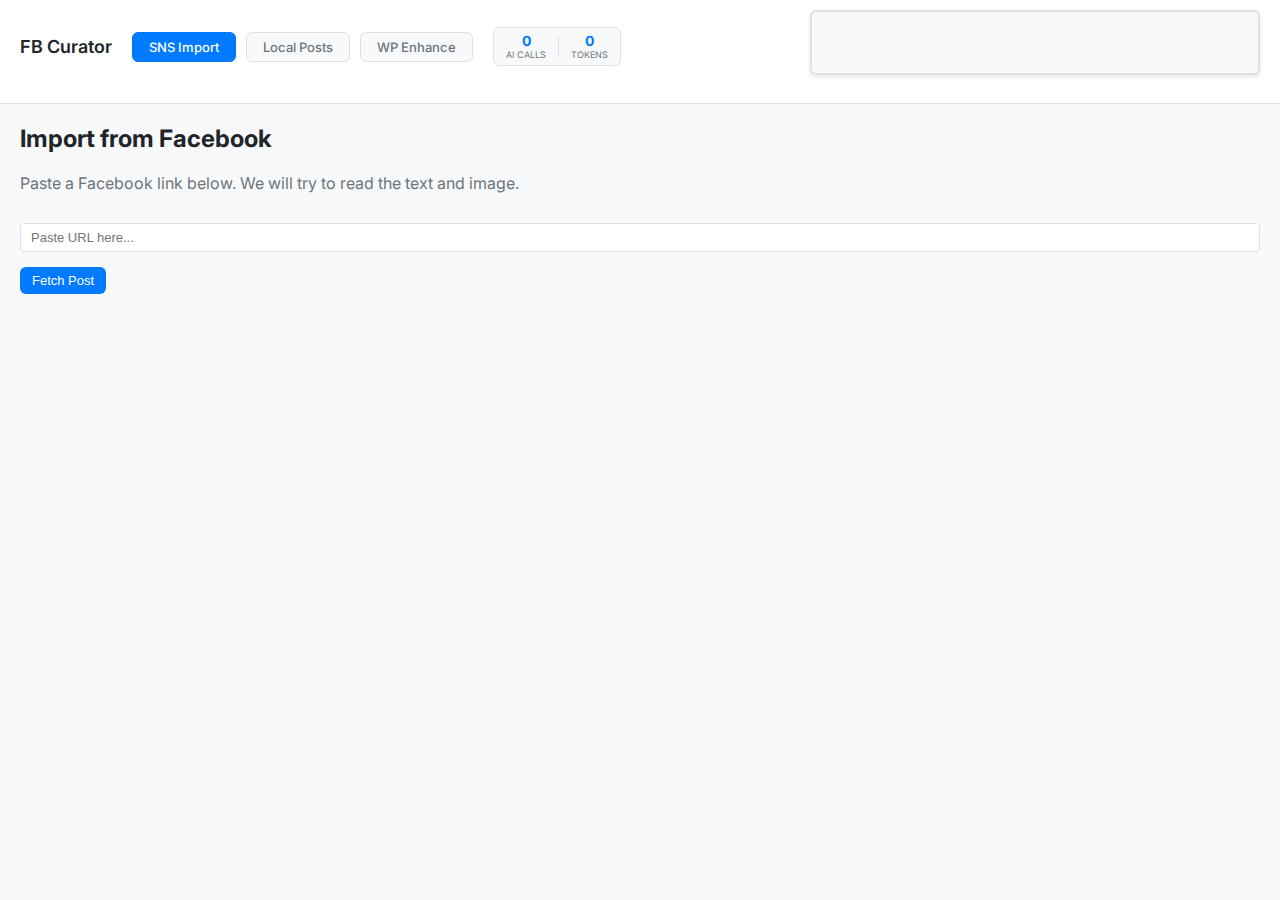
<file: assets/index.html>
<!DOCTYPE html>
<html>

<head>
    <title>Facebook Curator & Uploader</title>
    <meta charset="UTF-8">
    <meta name="viewport" content="width=device-width, initial-scale=1.0">
    <link
        href="https://fonts.googleapis.com/css2?family=Inter:wght@400;500;600;700&family=JetBrains+Mono:wght@400;500&display=swap"
        rel="stylesheet">
    <style>
        :root {
            --primary: #007bff;
            --primary-hover: #0056b3;
            --background: #ffffff;
            --surface: #f8f9fa;
            --border: #dee2e6;
            --text-main: #212529;
            --text-muted: #6c757d;
            --danger: #dc3545;
            --success: #28a745;
            --magic: #6f42c1;
            --bg-input: #ffffff;
        }

        * {
            box-sizing: border-box;
        }

        body {
            font-family: 'Inter', sans-serif;
            margin: 0;
            padding: 0;
            background-color: var(--surface);
            color: var(--text-main);
            height: 100vh;
            display: flex;
            flex-direction: column;
            overflow: hidden;
        }

        /* Header */
        .header {
            background: var(--background);
            border-bottom: 1px solid var(--border);
            padding: 10px 20px;
            flex-shrink: 0;
            z-index: 100;
        }

        .header-row-top {
            display: flex;
            align-items: center;
            margin-bottom: 10px;
            gap: 20px;
        }

        .header-row-bottom {
            display: flex;
            gap: 15px;
            align-items: center;
            flex-wrap: wrap;
        }

        /* Tabs */
        .tab-bar {
            display: flex;
            gap: 10px;
        }

        .tab {
            padding: 6px 16px;
            background: var(--surface);
            border: 1px solid var(--border);
            border-radius: 6px;
            cursor: pointer;
            font-size: 13px;
            font-weight: 500;
            transition: all 0.2s;
            color: var(--text-muted);
        }

        .tab:hover {
            background: #e9ecef;
            color: var(--text-main);
        }

        .tab.active {
            background: var(--primary);
            color: white;
            border-color: var(--primary);
        }

        /* Tab Content */
        .tab-content {
            display: none;
            flex-grow: 1;
            overflow: hidden;
            position: relative;
        }

        .tab-content.active {
            display: flex;
            flex-direction: column;
        }

        /* Container */
        .container {
            padding: 20px;
            overflow-y: auto;
            flex-grow: 1;
        }

        /* Posts Grid */
        .posts-grid {
            display: grid;
            grid-template-columns: repeat(auto-fill, minmax(300px, 1fr));
            gap: 20px;
            padding: 20px;
        }

        .post-card {
            background: var(--background);
            border: 1px solid var(--border);
            border-radius: 8px;
            overflow: hidden;
            transition: box-shadow 0.2s;
            display: flex;
            flex-direction: column;
        }

        .post-card:hover {
            box-shadow: 0 4px 12px rgba(0, 0, 0, 0.1);
        }

        .post-card.processed {
            opacity: 0.5;
        }

        .post-header {
            padding: 12px;
            border-bottom: 1px solid var(--border);
            display: flex;
            justify-content: space-between;
            align-items: center;
        }

        .post-date {
            font-size: 12px;
            color: var(--text-muted);
            font-weight: 500;
        }

        .post-status {
            font-size: 11px;
            padding: 3px 8px;
            border-radius: 12px;
            background: #d4edda;
            color: #155724;
        }

        .post-media {
            width: 100%;
            height: 200px;
            background: #f0f0f0;
            display: flex;
            align-items: center;
            justify-content: center;
            position: relative;
        }

        .post-media img,
        .post-media video {
            max-width: 100%;
            max-height: 100%;
            object-fit: contain;
        }

        .media-count {
            position: absolute;
            bottom: 8px;
            right: 8px;
            background: rgba(0, 0, 0, 0.6);
            color: white;
            padding: 2px 6px;
            border-radius: 4px;
            font-size: 11px;
        }

        .post-footer {
            padding: 12px;
            border-top: 1px solid var(--border);
            display: flex;
            justify-content: space-between;
            align-items: center;
            background: var(--surface);
        }

        /* Buttons */
        .btn {
            border: none;
            border-radius: 6px;
            padding: 6px 12px;
            font-size: 13px;
            font-weight: 500;
            cursor: pointer;
            transition: background 0.2s;
            display: inline-flex;
            align-items: center;
            gap: 6px;
            text-decoration: none;
        }

        .btn-primary {
            background: var(--primary);
            color: white;
        }

        .btn-primary:hover {
            background: var(--primary-hover);
        }

        .btn-danger {
            background: var(--danger);
            color: white;
        }

        .btn-danger:hover {
            background: #c82333;
        }

        .btn-magic {
            background: var(--magic);
            color: white;
        }

        .btn-magic:hover {
            background: #5a32a3;
        }

        .btn-proc {
            background: #e2e6ea;
            color: var(--text-main);
        }

        .btn-proc:hover {
            background: #dbe0e5;
        }

        .btn-success {
            background: var(--success);
            color: white;
        }

        .btn:disabled {
            opacity: 0.6;
            cursor: not-allowed;
        }

        /* Inputs */
        .filter-input {
            padding: 6px 10px;
            border: 1px solid var(--border);
            border-radius: 4px;
            font-size: 13px;
            background: var(--bg-input);
            color: var(--text-main);
        }

        .filter-group {
            display: flex;
            align-items: center;
            gap: 8px;
        }

        .filter-btn {
            background: var(--primary);
            color: white;
            border: none;
            padding: 6px 12px;
            border-radius: 4px;
            font-size: 13px;
            cursor: pointer;
        }

        .opts-group {
            display: flex;
            gap: 15px;
            align-items: center;
        }

        .opt-label {
            font-size: 13px;
            display: flex;
            align-items: center;
            gap: 6px;
            cursor: pointer;
            user-select: none;
        }

        /* Stats Box */
        .stats-box {
            display: flex;
            align-items: center;
            gap: 12px;
            background: var(--surface);
            padding: 6px 12px;
            border-radius: 6px;
            border: 1px solid var(--border);
        }

        .stat-item {
            display: flex;
            flex-direction: column;
            align-items: center;
            line-height: 1;
        }

        .stat-val {
            font-weight: 700;
            font-size: 14px;
            color: var(--primary);
        }

        .stat-lbl {
            font-size: 9px;
            color: var(--text-muted);
            text-transform: uppercase;
            margin-top: 2px;
        }

        .stat-sep {
            width: 1px;
            height: 20px;
            background: var(--border);
        }

        /* Floating Action Buttons */
        .floating-bottom {
            position: absolute;
            bottom: 30px;
            left: 50%;
            transform: translateX(-50%);
            display: flex;
            gap: 15px;
            z-index: 200;
            pointer-events: none;
        }

        .floating-upload {
            position: absolute;
            bottom: 30px;
            right: 30px;
            z-index: 200;
        }

        .fab-btn {
            pointer-events: auto;
            border: none;
            border-radius: 30px;
            padding: 8px 16px;
            font-size: 13px;
            font-weight: 600;
            cursor: pointer;
            box-shadow: 0 4px 12px rgba(0, 0, 0, 0.1);
            display: flex;
            align-items: center;
            gap: 8px;
            transition: transform 0.2s;
        }

        .fab-btn:hover {
            transform: translateY(-2px);
        }

        .fab-select {
            background: var(--primary);
            color: white;
        }

        .fab-skip {
            background: var(--surface);
            color: var(--text-main);
            border: 1px solid var(--border);
        }

        .fab-upload {
            background: var(--success);
            color: white;
        }

        /* Enhance Tab Layout */
        .enhance-layout {
            display: flex;
            height: 100%;
            width: 100%;
        }

        .enhance-sidebar {
            width: 300px;
            flex: 0 0 300px;
            border-right: 1px solid var(--border);
            display: flex;
            flex-direction: column;
            background: var(--surface);
            overflow-y: auto;
        }

        .enhance-list {
            flex-grow: 1;
            overflow-y: auto;
        }

        .enhance-item {
            padding: 15px;
            border-bottom: 1px solid var(--border);
            cursor: pointer;
            transition: background 0.2s;
        }

        .enhance-item:hover {
            background: #e9ecef;
        }

        .enhance-item.active {
            background: #e7f1ff;
            border-left: 4px solid var(--primary);
        }

        .enhance-main {
            flex: 1 1 auto;
            padding: 30px;
            overflow-y: auto;
            display: flex;
            flex-direction: column;
            position: relative;
        }

        .enhance-card {
            background: var(--background);
            border: 1px solid var(--border);
            border-radius: 8px;
            padding: 20px;
            margin-bottom: 20px;
            box-shadow: 0 2px 8px rgba(0, 0, 0, 0.05);
        }

        .editor-row {
            margin-bottom: 15px;
        }

        .editor-label {
            display: block;
            font-size: 12px;
            font-weight: 600;
            color: var(--text-muted);
            margin-bottom: 6px;
            text-transform: uppercase;
        }

        .editor-input,
        .editor-select {
            width: 100%;
            padding: 10px;
            border: 1px solid var(--border);
            border-radius: 6px;
            font-size: 14px;
            font-family: inherit;
        }

        .content-preview {
            min-height: 300px;
            max-height: 500px;
            border: 1px solid var(--border);
            border-radius: 6px;
            padding: 20px;
            background: var(--background);
            font-size: 15px;
            line-height: 1.6;
            outline: none;
            overflow-y: auto;
        }

        .content-preview img {
            max-width: 100%;
            height: auto;
            margin: 10px 0;
            border-radius: 4px;
        }

        /* Rolling Queue Styles */
        .rolling-card {
            background: var(--background);
            border: 1px solid var(--border);
            border-radius: 6px;
            padding: 10px;
            margin-bottom: 10px;
            font-size: 12px;
            cursor: pointer;
        }

        .rolling-card.active {
            border: 2px solid var(--primary);
            background-color: #f0f8ff;
        }

        .rolling-card.updating {
            display: flex;
            flex-direction: column;
            align-items: center;
            line-height: 1;
        }

        .stat-val {
            font-weight: 700;
            font-size: 14px;
            color: var(--primary);
        }

        .stat-lbl {
            font-size: 9px;
            color: var(--text-muted);
            text-transform: uppercase;
            margin-top: 2px;
        }

        .stat-sep {
            width: 1px;
            height: 20px;
            background: var(--border);
        }

        /* Floating Action Buttons */
        .floating-bottom {
            position: absolute;
            bottom: 30px;
            left: 50%;
            transform: translateX(-50%);
            display: flex;
            gap: 15px;
            z-index: 200;
            pointer-events: none;
        }

        .floating-upload {
            position: absolute;
            bottom: 30px;
            right: 30px;
            z-index: 200;
        }

        .fab-btn {
            pointer-events: auto;
            border: none;
            border-radius: 30px;
            padding: 8px 16px;
            font-size: 13px;
            font-weight: 600;
            cursor: pointer;
            box-shadow: 0 4px 12px rgba(0, 0, 0, 0.1);
            display: flex;
            align-items: center;
            gap: 8px;
            transition: transform 0.2s;
        }

        .fab-btn:hover {
            transform: translateY(-2px);
        }

        .fab-select {
            background: var(--primary);
            color: white;
        }

        .fab-skip {
            background: var(--surface);
            color: var(--text-main);
            border: 1px solid var(--border);
        }

        .fab-upload {
            background: var(--success);
            color: white;
        }

        /* Enhance Tab Layout */
        .enhance-layout {
            display: flex;
            height: 100%;
            width: 100%;
        }

        .enhance-sidebar {
            width: 300px;
            flex: 0 0 300px;
            border-right: 1px solid var(--border);
            display: flex;
            flex-direction: column;
            background: var(--surface);
            overflow-y: auto;
        }

        .enhance-list {
            flex-grow: 1;
            overflow-y: auto;
        }

        .enhance-item {
            padding: 15px;
            border-bottom: 1px solid var(--border);
            cursor: pointer;
            transition: background 0.2s;
        }

        .enhance-item:hover {
            background: #e9ecef;
        }

        .enhance-item.active {
            background: #e7f1ff;
            border-left: 4px solid var(--primary);
        }

        .enhance-main {
            flex: 1 1 auto;
            padding: 30px;
            overflow-y: auto;
            display: flex;
            flex-direction: column;
            position: relative;
        }

        .enhance-card {
            background: var(--background);
            border: 1px solid var(--border);
            border-radius: 8px;
            padding: 20px;
            margin-bottom: 20px;
            box-shadow: 0 2px 8px rgba(0, 0, 0, 0.05);
        }

        .editor-row {
            margin-bottom: 15px;
        }

        .editor-label {
            display: block;
            font-size: 12px;
            font-weight: 600;
            color: var(--text-muted);
            margin-bottom: 6px;
            text-transform: uppercase;
        }

        .editor-input,
        .editor-select {
            width: 100%;
            padding: 10px;
            border: 1px solid var(--border);
            border-radius: 6px;
            font-size: 14px;
            font-family: inherit;
        }

        .content-preview {
            min-height: 300px;
            max-height: 500px;
            border: 1px solid var(--border);
            border-radius: 6px;
            padding: 20px;
            background: var(--background);
            font-size: 15px;
            line-height: 1.6;
            outline: none;
            overflow-y: auto;
        }

        .content-preview img {
            max-width: 100%;
            height: auto;
            margin: 10px 0;
            border-radius: 4px;
        }

        /* Rolling Queue Styles */
        .rolling-card {
            background: var(--background);
            border: 1px solid var(--border);
            border-radius: 6px;
            padding: 10px;
            margin-bottom: 10px;
            font-size: 12px;
            cursor: pointer;
        }

        .rolling-card.active {
            border: 2px solid var(--primary);
            background-color: #f0f8ff;
        }

        .rolling-card.updating {
            opacity: 0.6;
            pointer-events: none;
            background: #fff3cd;
        }

        .rolling-status {
            font-size: 10px;
            font-weight: bold;
            color: var(--primary);
            margin-bottom: 5px;
            text-transform: uppercase;

            .stat-lbl {
                font-size: 9px;
                color: var(--text-muted);
                text-transform: uppercase;
                margin-top: 2px;
            }

            .stat-sep {
                width: 1px;
                height: 20px;
                background: var(--border);
            }

            /* Floating Action Buttons */
            .floating-bottom {
                position: absolute;
                bottom: 30px;
                left: 50%;
                transform: translateX(-50%);
                display: flex;
                gap: 15px;
                z-index: 200;
                pointer-events: none;
            }

            .floating-upload {
                position: absolute;
                bottom: 30px;
                right: 30px;
                z-index: 200;
            }

            .fab-btn {
                pointer-events: auto;
                border: none;
                border-radius: 30px;
                padding: 8px 16px;
                font-size: 13px;
                font-weight: 600;
                cursor: pointer;
                box-shadow: 0 4px 12px rgba(0, 0, 0, 0.1);
                display: flex;
                align-items: center;
                gap: 8px;
                transition: transform 0.2s;
            }

            .fab-btn:hover {
                transform: translateY(-2px);
            }

            .fab-select {
                background: var(--primary);
                color: white;
            }

            .fab-skip {
                background: var(--surface);
                color: var(--text-main);
                border: 1px solid var(--border);
            }

            .fab-upload {
                background: var(--success);
                color: white;
            }

            /* Enhance Tab Layout */
            .enhance-layout {
                display: flex;
                height: 100%;
                width: 100%;
            }

            .enhance-sidebar {
                width: 300px;
                flex: 0 0 300px;
                border-right: 1px solid var(--border);
                display: flex;
                flex-direction: column;
                background: var(--surface);
                overflow-y: auto;
            }

            .enhance-list {
                flex-grow: 1;
                overflow-y: auto;
            }

            .enhance-item {
                padding: 15px;
                border-bottom: 1px solid var(--border);
                cursor: pointer;
                transition: background 0.2s;
            }

            .enhance-item:hover {
                background: #e9ecef;
            }

            .enhance-item.active {
                background: #e7f1ff;
                border-left: 4px solid var(--primary);
            }

            .enhance-main {
                flex: 1 1 auto;
                padding: 30px;
                overflow-y: auto;
                display: flex;
                flex-direction: column;
                position: relative;
            }

            .enhance-card {
                background: var(--background);
                border: 1px solid var(--border);
                border-radius: 8px;
                padding: 20px;
                margin-bottom: 20px;
                box-shadow: 0 2px 8px rgba(0, 0, 0, 0.05);
            }

            .editor-row {
                margin-bottom: 15px;
            }

            .editor-label {
                display: block;
                font-size: 12px;
                font-weight: 600;
                color: var(--text-muted);
                margin-bottom: 6px;
                text-transform: uppercase;
            }

            .editor-input,
            .editor-select {
                width: 100%;
                padding: 10px;
                border: 1px solid var(--border);
                border-radius: 6px;
                font-size: 14px;
                font-family: inherit;
            }

            .content-preview {
                min-height: 300px;
                max-height: 500px;
                border: 1px solid var(--border);
                border-radius: 6px;
                padding: 20px;
                background: var(--background);
                font-size: 15px;
                line-height: 1.6;
                outline: none;
                overflow-y: auto;
            }

            .content-preview img {
                max-width: 100%;
                height: auto;
                margin: 10px 0;
                border-radius: 4px;
            }

            /* Rolling Queue Styles */
            .rolling-card {
                background: var(--background);
                border: 1px solid var(--border);
                border-radius: 6px;
                padding: 10px;
                margin-bottom: 10px;
                font-size: 12px;
                cursor: pointer;
            }

            .rolling-card.active {
                border: 2px solid var(--primary);
                background-color: #f0f8ff;
            }

            .rolling-card.updating {
                opacity: 0.6;
                pointer-events: none;
                background: #fff3cd;
            }

            .rolling-status {
                font-size: 10px;
                font-weight: bold;
                color: var(--primary);
                margin-bottom: 5px;
                text-transform: uppercase;
            }
    </style>
    <script src="script.js"></script>
</head>

<body>
    <!-- Header -->
    <div class="header">
        <div class="header-row-top">
            <h1 style="margin:0; font-size:18px; font-weight:600;">FB Curator</h1>
            <div class="tab-bar">
                <div class="tab active" id="btn-live" onclick="switchTab('live')">SNS Import</div>
                <div class="tab" id="btn-local" onclick="switchTab('local')">Local Posts</div>
                <div class="tab" id="btn-enhance" onclick="switchTab('enhance')">WP Enhance</div>
            </div>
            <div class="stats-box">
                <div class="stat-item">
                    <div class="stat-val" id="stat-ai-calls">0</div>
                    <div class="stat-lbl">AI Calls</div>
                </div>
                <div class="stat-sep"></div>
                <div class="stat-item">
                    <div class="stat-val" id="stat-ai-tokens">0</div>
                    <div class="stat-lbl">Tokens</div>
                </div>
            </div>
            <div style="display:flex; flex-direction:column; gap:8px; margin-left:auto; align-items:flex-end;">
                <!-- Debug Log Window -->
                <div id="debug-log-window"
                    style="width:450px; height:65px; overflow-y:auto; border:2px solid var(--border); border-radius:6px; padding:8px; font-size:11px; font-family: 'Courier New', monospace; background:#f8f9fa; box-shadow:0 2px 4px rgba(0,0,0,0.1);">
                </div>

                <!-- Control Buttons -->
                <div style="display:flex; gap:8px; align-items:center;">
                    <!-- Local Controls -->
                    <div id="header-local-controls" style="display:none; gap:8px;">
                        <button class="btn btn-sm btn-primary" onclick="toggleSelectAll()">Select All</button>
                        <button class="btn btn-sm btn-danger" onclick="executeBulk('delete')">Delete Selected</button>
                    </div>
                </div>
            </div>
        </div>
        <div class="header-row-bottom" style="display:none;">
            <!-- Placeholder for future use -->
        </div>
    </div>

    <!-- Tab Content: SNS Import -->
    <div class="tab-content active" id="live">
        <div class="container">
            <h2 style="margin-top:0;">Import from Facebook</h2>
            <p style="color: var(--text-muted); margin-bottom: 30px;">Paste a Facebook link below. We will try to read
                the text and image.</p>
            <input type="text" id="single_link_url" class="filter-input" style="width:100%; margin-bottom:15px;"
                placeholder="Paste URL here...">
            <button id="import-btn" class="btn btn-primary" onclick="importSingleLink()">Fetch Post</button>
        </div>
    </div>

    <!-- Tab Content: Local Posts -->
    <div class="tab-content" id="local">
        <div class="container">
            <h2>Local Posts</h2>
            <div class="posts-grid" id="posts-grid"></div>
        </div>
    </div>


    <!-- Tab Content: WP Enhance -->
    <div class="tab-content" id="enhance">
        <div class="enhance-layout">
            <!-- Sidebar -->
            <div class="enhance-sidebar">
                <div style="padding:15px; border-bottom:1px solid var(--border);">
                    <h3 style="margin:0 0 10px 0; font-size:14px;">WordPress Posts</h3>
                    <div id="wp-fetch-container">
                        <div style="display:flex; gap:5px; margin-bottom:10px;">
                            <span style="font-size:11px; color:var(--text-muted);">Total: <strong
                                    id="wp-stat-total">0</strong></span>
                            <span style="font-size:11px; color:var(--text-muted);">Uncat: <strong
                                    id="wp-stat-uncat">0</strong></span>
                        </div>
                        <div style="margin-bottom:8px;">
                            <button class="btn btn-sm btn-primary" style="width:100%;" onclick="fetchWpPosts()">Fetch
                                Posts</button>
                        </div>
                        <label
                            style="font-size:12px; display:flex; align-items:center; gap:5px; cursor:pointer; margin-bottom:8px;">
                            <input type="checkbox" id="setting-fetch-startup">
                            <span>Fetch on Startup</span>
                        </label>
                        <label style="font-size:12px; display:flex; align-items:center; gap:5px; cursor:pointer;">
                            <input type="checkbox" id="wp-filter-uncat" checked onchange="fetchWpPosts(true)">
                            <span>Uncategorized Only</span>
                        </label>
                    </div>
                </div>
                <div id="wp-post-list" style="flex:1; overflow-y:auto; padding:10px;"></div>
            </div>

            <!-- Main Editor -->
            <div class="enhance-main">
                <div id="enhance-single-view" style="padding:20px; display:flex; flex-direction:column; gap:15px;">
                    <h2 style="margin:0;">Edit Post</h2>
                    <div class="editor-row">
                        <label class="editor-label">Title</label>
                        <input type="text" id="edit-title" class="editor-input" placeholder="Post title...">
                    </div>
                    <div class="editor-row">
                        <label class="editor-label">Category</label>
                        <select id="edit-category" class="editor-select">
                            <option value="">-- Select Category --</option>
                        </select>
                    </div>
                    <div class="editor-row">
                        <label class="editor-label">Content</label>
                        <div id="edit-content" class="content-preview" contenteditable="true"></div>
                    </div>
                    <div style="display:flex; gap:10px;">
                        <button class="btn btn-magic" id="btn-ai-header" onclick="runAiEnhance()">✨ Magic
                            Enhance</button>
                        <button class="btn btn-primary" id="btn-batch-ai" onclick="runBatchOptimize()">🚀 Batch
                            Optimize</button>
                        <button class="btn btn-success" id="btn-update-next" onclick="updateAndNext()">Update &
                            Next</button>
                    </div>
                </div>

                <!-- Rolling Mode -->
                <div id="rolling-container" style="display:none; flex-direction:column; height:100%;">
                    <div id="rolling-controls"
                        style="padding:15px; border-bottom:1px solid var(--border); display:flex; gap:10px; align-items:center;">
                        <button class="btn btn-primary" id="btn-rolling-toggle" onclick="toggleRollingMode()">Start
                            Rolling Auto-Pilot</button>
                        <button class="btn btn-danger" onclick="clearRollingQueue()">Clear Queue</button>
                        <span id="rolling-status-indicator"
                            style="font-size:11px; font-weight:600; color:var(--success);">IDLE</span>
                        <label style="margin-left:auto; font-size:12px; display:flex; align-items:center; gap:5px;">
                            Buffer Size:
                            <input type="number" id="rolling-buffer-size" value="5" min="1" max="20"
                                style="width:50px; padding:4px;">
                        </label>
                    </div>
                    <div id="rolling-list"
                        style="flex:1; overflow-y:auto; padding:15px; display:flex; flex-direction:column; gap:10px;">
                    </div>
                </div>
            </div>
        </div>
    </div>
</body>


</html>
</file>
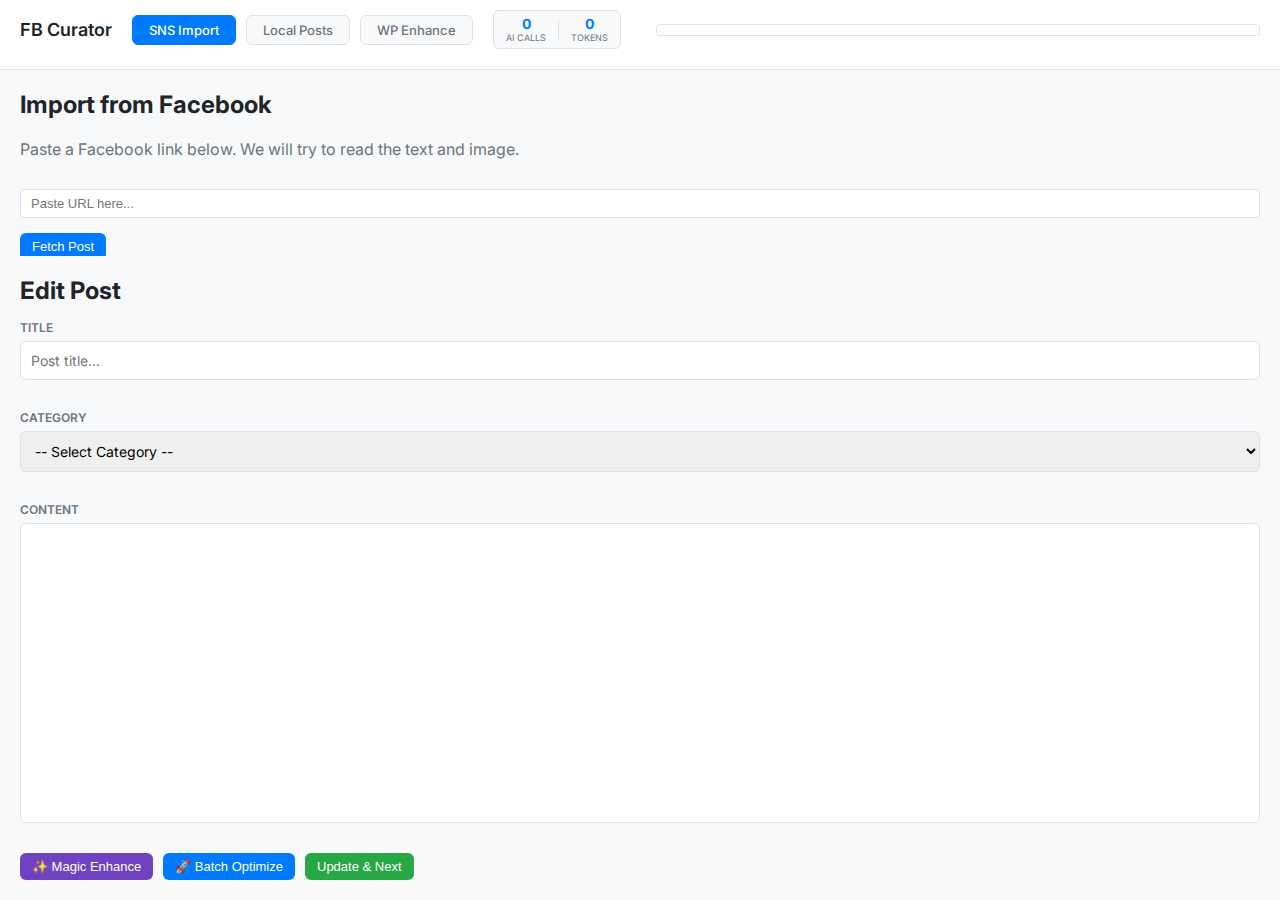
<file: assets/index_backup.html>
<!DOCTYPE html>
<html>

<head>
    <title>Facebook Curator & Uploader</title>
    <meta charset="UTF-8">
    <meta name="viewport" content="width=device-width, initial-scale=1.0">
    <link
        href="https://fonts.googleapis.com/css2?family=Inter:wght@400;500;600;700&family=JetBrains+Mono:wght@400;500&display=swap"
        rel="stylesheet">
    <style>
        :root {
            --primary: #007bff;
            --primary-hover: #0056b3;
            --background: #ffffff;
            --surface: #f8f9fa;
            --border: #dee2e6;
            --text-main: #212529;
            --text-muted: #6c757d;
            --danger: #dc3545;
            --success: #28a745;
            --magic: #6f42c1;
            --bg-input: #ffffff;
        }

        * {
            box-sizing: border-box;
        }

        body {
            font-family: 'Inter', sans-serif;
            margin: 0;
            padding: 0;
            background-color: var(--surface);
            color: var(--text-main);
            height: 100vh;
            display: flex;
            flex-direction: column;
            overflow: hidden;
        }

        /* Header */
        .header {
            background: var(--background);
            border-bottom: 1px solid var(--border);
            padding: 10px 20px;
            flex-shrink: 0;
            z-index: 100;
        }

        .header-row-top {
            display: flex;
            align-items: center;
            margin-bottom: 10px;
            gap: 20px;
        }

        .header-row-bottom {
            display: flex;
            gap: 15px;
            align-items: center;
            flex-wrap: wrap;
        }

        /* Tabs */
        .tab-bar {
            display: flex;
            gap: 10px;
        }

        .tab {
            padding: 6px 16px;
            background: var(--surface);
            border: 1px solid var(--border);
            border-radius: 6px;
            cursor: pointer;
            font-size: 13px;
            font-weight: 500;
            transition: all 0.2s;
            color: var(--text-muted);
        }

        .tab:hover {
            background: #e9ecef;
            color: var(--text-main);
        }

        .tab.active {
            background: var(--primary);
            color: white;
            border-color: var(--primary);
        }

        /* Tab Content */
        .tab-content {
            display: none;
            flex-grow: 1;
            overflow: hidden;
            position: relative;
        }

        .tab-content.active {
            display: flex;
            flex-direction: column;
        }

        /* Container */
        .container {
            padding: 20px;
            overflow-y: auto;
            flex-grow: 1;
        }

        /* Posts Grid */
        .posts-grid {
            display: grid;
            grid-template-columns: repeat(auto-fill, minmax(300px, 1fr));
            gap: 20px;
            padding: 20px;
        }

        .post-card {
            background: var(--background);
            border: 1px solid var(--border);
            border-radius: 8px;
            overflow: hidden;
            transition: box-shadow 0.2s;
            display: flex;
            flex-direction: column;
        }

        .post-card:hover {
            box-shadow: 0 4px 12px rgba(0, 0, 0, 0.1);
        }

        .post-card.processed {
            opacity: 0.5;
        }

        .post-header {
            padding: 12px;
            border-bottom: 1px solid var(--border);
            display: flex;
            justify-content: space-between;
            align-items: center;
        }

        .post-date {
            font-size: 12px;
            color: var(--text-muted);
            font-weight: 500;
        }

        .post-status {
            font-size: 11px;
            padding: 3px 8px;
            border-radius: 12px;
            background: #d4edda;
            color: #155724;
        }

        .post-media {
            width: 100%;
            height: 200px;
            background: #f0f0f0;
            display: flex;
            align-items: center;
            justify-content: center;
            position: relative;
        }

        .post-media img,
        .post-media video {
            max-width: 100%;
            max-height: 100%;
            object-fit: contain;
        }

        .media-count {
            position: absolute;
            bottom: 8px;
            right: 8px;
            background: rgba(0, 0, 0, 0.6);
            color: white;
            padding: 2px 6px;
            border-radius: 4px;
            font-size: 11px;
        }

        .post-footer {
            padding: 12px;
            border-top: 1px solid var(--border);
            display: flex;
            justify-content: space-between;
            align-items: center;
            background: var(--surface);
        }

        /* Buttons */
        .btn {
            border: none;
            border-radius: 6px;
            padding: 6px 12px;
            font-size: 13px;
            font-weight: 500;
            cursor: pointer;
            transition: background 0.2s;
            display: inline-flex;
            align-items: center;
            gap: 6px;
            text-decoration: none;
        }

        .btn-primary {
            background: var(--primary);
            color: white;
        }

        .btn-primary:hover {
            background: var(--primary-hover);
        }

        .btn-danger {
            background: var(--danger);
            color: white;
        }

        .btn-danger:hover {
            background: #c82333;
        }

        .btn-magic {
            background: var(--magic);
            color: white;
        }

        .btn-magic:hover {
            background: #5a32a3;
        }

        .btn-proc {
            background: #e2e6ea;
            color: var(--text-main);
        }

        .btn-proc:hover {
            background: #dbe0e5;
        }

        .btn-success {
            background: var(--success);
            color: white;
        }

        .btn:disabled {
            opacity: 0.6;
            cursor: not-allowed;
        }

        /* Inputs */
        .filter-input {
            padding: 6px 10px;
            border: 1px solid var(--border);
            border-radius: 4px;
            font-size: 13px;
            background: var(--bg-input);
            color: var(--text-main);
        }

        .filter-group {
            display: flex;
            align-items: center;
            gap: 8px;
        }

        .filter-btn {
            background: var(--primary);
            color: white;
            border: none;
            padding: 6px 12px;
            border-radius: 4px;
            font-size: 13px;
            cursor: pointer;
        }

        .opts-group {
            display: flex;
            gap: 15px;
            align-items: center;
        }

        .opt-label {
            font-size: 13px;
            display: flex;
            align-items: center;
            gap: 6px;
            cursor: pointer;
            user-select: none;
        }

        /* Stats Box */
        .stats-box {
            display: flex;
            align-items: center;
            gap: 12px;
            background: var(--surface);
            padding: 6px 12px;
            border-radius: 6px;
            border: 1px solid var(--border);
        }

        .stat-item {
            display: flex;
            flex-direction: column;
            align-items: center;
            line-height: 1;
        }

        .stat-val {
            font-weight: 700;
            font-size: 14px;
            color: var(--primary);
        }

        .stat-lbl {
            font-size: 9px;
            color: var(--text-muted);
            text-transform: uppercase;
            margin-top: 2px;
        }

        .stat-sep {
            width: 1px;
            height: 20px;
            background: var(--border);
        }

        /* Floating Action Buttons */
        .floating-bottom {
            position: absolute;
            bottom: 30px;
            left: 50%;
            transform: translateX(-50%);
            display: flex;
            gap: 15px;
            z-index: 200;
            pointer-events: none;
        }

        .floating-upload {
            position: absolute;
            bottom: 30px;
            right: 30px;
            z-index: 200;
        }

        .fab-btn {
            pointer-events: auto;
            border: none;
            border-radius: 30px;
            padding: 8px 16px;
            font-size: 13px;
            font-weight: 600;
            cursor: pointer;
            box-shadow: 0 4px 12px rgba(0, 0, 0, 0.1);
            display: flex;
            align-items: center;
            gap: 8px;
            transition: transform 0.2s;
        }

        .fab-btn:hover {
            transform: translateY(-2px);
        }

        .fab-select {
            background: var(--primary);
            color: white;
        }

        .fab-skip {
            background: var(--surface);
            color: var(--text-main);
            border: 1px solid var(--border);
        }

        .fab-upload {
            background: var(--success);
            color: white;
        }

        /* Enhance Tab Layout */
        .enhance-layout {
            display: flex;
            height: 100%;
            width: 100%;
        }

        .enhance-sidebar {
            width: 300px;
            flex: 0 0 300px;
            border-right: 1px solid var(--border);
            display: flex;
            flex-direction: column;
            background: var(--surface);
            overflow-y: auto;
        }

        .enhance-list {
            flex-grow: 1;
            overflow-y: auto;
        }

        .enhance-item {
            padding: 15px;
            border-bottom: 1px solid var(--border);
            cursor: pointer;
            transition: background 0.2s;
        }

        .enhance-item:hover {
            background: #e9ecef;
        }

        .enhance-item.active {
            background: #e7f1ff;
            border-left: 4px solid var(--primary);
        }

        .enhance-main {
            flex: 1 1 auto;
            padding: 30px;
            overflow-y: auto;
            display: flex;
            flex-direction: column;
            position: relative;
        }

        .enhance-card {
            background: var(--background);
            border: 1px solid var(--border);
            border-radius: 8px;
            padding: 20px;
            margin-bottom: 20px;
            box-shadow: 0 2px 8px rgba(0, 0, 0, 0.05);
        }

        .editor-row {
            margin-bottom: 15px;
        }

        .editor-label {
            display: block;
            font-size: 12px;
            font-weight: 600;
            color: var(--text-muted);
            margin-bottom: 6px;
            text-transform: uppercase;
        }

        .editor-input,
        .editor-select {
            width: 100%;
            padding: 10px;
            border: 1px solid var(--border);
            border-radius: 6px;
            font-size: 14px;
            font-family: inherit;
        }

        .content-preview {
            min-height: 300px;
            max-height: 500px;
            border: 1px solid var(--border);
            border-radius: 6px;
            padding: 20px;
            background: var(--background);
            font-size: 15px;
            line-height: 1.6;
            outline: none;
            overflow-y: auto;
        }

        .content-preview img {
            max-width: 100%;
            height: auto;
            margin: 10px 0;
            border-radius: 4px;
        }

        /* Rolling Queue Styles */
        .rolling-card {
            background: var(--background);
            border: 1px solid var(--border);
            border-radius: 6px;
            padding: 10px;
            margin-bottom: 10px;
            font-size: 12px;
            cursor: pointer;
        }

        .rolling-card.active {
            border: 2px solid var(--primary);
            background-color: #f0f8ff;
        }

        .rolling-card.updating {
            display: flex;
            flex-direction: column;
            align-items: center;
            line-height: 1;
        }

        .stat-val {
            font-weight: 700;
            font-size: 14px;
            color: var(--primary);
        }

        .stat-lbl {
            font-size: 9px;
            color: var(--text-muted);
            text-transform: uppercase;
            margin-top: 2px;
        }

        .stat-sep {
            width: 1px;
            height: 20px;
            background: var(--border);
        }

        /* Floating Action Buttons */
        .floating-bottom {
            position: absolute;
            bottom: 30px;
            left: 50%;
            transform: translateX(-50%);
            display: flex;
            gap: 15px;
            z-index: 200;
            pointer-events: none;
        }

        .floating-upload {
            position: absolute;
            bottom: 30px;
            right: 30px;
            z-index: 200;
        }

        .fab-btn {
            pointer-events: auto;
            border: none;
            border-radius: 30px;
            padding: 8px 16px;
            font-size: 13px;
            font-weight: 600;
            cursor: pointer;
            box-shadow: 0 4px 12px rgba(0, 0, 0, 0.1);
            display: flex;
            align-items: center;
            gap: 8px;
            transition: transform 0.2s;
        }

        .fab-btn:hover {
            transform: translateY(-2px);
        }

        .fab-select {
            background: var(--primary);
            color: white;
        }

        .fab-skip {
            background: var(--surface);
            color: var(--text-main);
            border: 1px solid var(--border);
        }

        .fab-upload {
            background: var(--success);
            color: white;
        }

        /* Enhance Tab Layout */
        .enhance-layout {
            display: flex;
            height: 100%;
            width: 100%;
        }

        .enhance-sidebar {
            width: 300px;
            flex: 0 0 300px;
            border-right: 1px solid var(--border);
            display: flex;
            flex-direction: column;
            background: var(--surface);
            overflow-y: auto;
        }

        .enhance-list {
            flex-grow: 1;
            overflow-y: auto;
        }

        .enhance-item {
            padding: 15px;
            border-bottom: 1px solid var(--border);
            cursor: pointer;
            transition: background 0.2s;
        }

        .enhance-item:hover {
            background: #e9ecef;
        }

        .enhance-item.active {
            background: #e7f1ff;
            border-left: 4px solid var(--primary);
        }

        .enhance-main {
            flex: 1 1 auto;
            padding: 30px;
            overflow-y: auto;
            display: flex;
            flex-direction: column;
            position: relative;
        }

        .enhance-card {
            background: var(--background);
            border: 1px solid var(--border);
            border-radius: 8px;
            padding: 20px;
            margin-bottom: 20px;
            box-shadow: 0 2px 8px rgba(0, 0, 0, 0.05);
        }

        .editor-row {
            margin-bottom: 15px;
        }

        .editor-label {
            display: block;
            font-size: 12px;
            font-weight: 600;
            color: var(--text-muted);
            margin-bottom: 6px;
            text-transform: uppercase;
        }

        .editor-input,
        .editor-select {
            width: 100%;
            padding: 10px;
            border: 1px solid var(--border);
            border-radius: 6px;
            font-size: 14px;
            font-family: inherit;
        }

        .content-preview {
            min-height: 300px;
            max-height: 500px;
            border: 1px solid var(--border);
            border-radius: 6px;
            padding: 20px;
            background: var(--background);
            font-size: 15px;
            line-height: 1.6;
            outline: none;
            overflow-y: auto;
        }

        .content-preview img {
            max-width: 100%;
            height: auto;
            margin: 10px 0;
            border-radius: 4px;
        }

        /* Rolling Queue Styles */
        .rolling-card {
            background: var(--background);
            border: 1px solid var(--border);
            border-radius: 6px;
            padding: 10px;
            margin-bottom: 10px;
            font-size: 12px;
            cursor: pointer;
        }

        .rolling-card.active {
            border: 2px solid var(--primary);
            background-color: #f0f8ff;
        }

        .rolling-card.updating {
            opacity: 0.6;
            pointer-events: none;
            background: #fff3cd;
        }

        .rolling-status {
            font-size: 10px;
            font-weight: bold;
            color: var(--primary);
            margin-bottom: 5px;
            text-transform: uppercase;

            .stat-lbl {
                font-size: 9px;
                color: var(--text-muted);
                text-transform: uppercase;
                margin-top: 2px;
            }

            .stat-sep {
                width: 1px;
                height: 20px;
                background: var(--border);
            }

            /* Floating Action Buttons */
            .floating-bottom {
                position: absolute;
                bottom: 30px;
                left: 50%;
                transform: translateX(-50%);
                display: flex;
                gap: 15px;
                z-index: 200;
                pointer-events: none;
            }

            .floating-upload {
                position: absolute;
                bottom: 30px;
                right: 30px;
                z-index: 200;
            }

            .fab-btn {
                pointer-events: auto;
                border: none;
                border-radius: 30px;
                padding: 8px 16px;
                font-size: 13px;
                font-weight: 600;
                cursor: pointer;
                box-shadow: 0 4px 12px rgba(0, 0, 0, 0.1);
                display: flex;
                align-items: center;
                gap: 8px;
                transition: transform 0.2s;
            }

            .fab-btn:hover {
                transform: translateY(-2px);
            }

            .fab-select {
                background: var(--primary);
                color: white;
            }

            .fab-skip {
                background: var(--surface);
                color: var(--text-main);
                border: 1px solid var(--border);
            }

            .fab-upload {
                background: var(--success);
                color: white;
            }

            /* Enhance Tab Layout */
            .enhance-layout {
                display: flex;
                height: 100%;
                width: 100%;
            }

            .enhance-sidebar {
                width: 300px;
                flex: 0 0 300px;
                border-right: 1px solid var(--border);
                display: flex;
                flex-direction: column;
                background: var(--surface);
                overflow-y: auto;
            }

            .enhance-list {
                flex-grow: 1;
                overflow-y: auto;
            }

            .enhance-item {
                padding: 15px;
                border-bottom: 1px solid var(--border);
                cursor: pointer;
                transition: background 0.2s;
            }

            .enhance-item:hover {
                background: #e9ecef;
            }

            .enhance-item.active {
                background: #e7f1ff;
                border-left: 4px solid var(--primary);
            }

            .enhance-main {
                flex: 1 1 auto;
                padding: 30px;
                overflow-y: auto;
                display: flex;
                flex-direction: column;
                position: relative;
            }

            .enhance-card {
                background: var(--background);
                border: 1px solid var(--border);
                border-radius: 8px;
                padding: 20px;
                margin-bottom: 20px;
                box-shadow: 0 2px 8px rgba(0, 0, 0, 0.05);
            }

            .editor-row {
                margin-bottom: 15px;
            }

            .editor-label {
                display: block;
                font-size: 12px;
                font-weight: 600;
                color: var(--text-muted);
                margin-bottom: 6px;
                text-transform: uppercase;
            }

            .editor-input,
            .editor-select {
                width: 100%;
                padding: 10px;
                border: 1px solid var(--border);
                border-radius: 6px;
                font-size: 14px;
                font-family: inherit;
            }

            .content-preview {
                min-height: 300px;
                max-height: 500px;
                border: 1px solid var(--border);
                border-radius: 6px;
                padding: 20px;
                background: var(--background);
                font-size: 15px;
                line-height: 1.6;
                outline: none;
                overflow-y: auto;
            }

            .content-preview img {
                max-width: 100%;
                height: auto;
                margin: 10px 0;
                border-radius: 4px;
            }

            /* Rolling Queue Styles */
            .rolling-card {
                background: var(--background);
                border: 1px solid var(--border);
                border-radius: 6px;
                padding: 10px;
                margin-bottom: 10px;
                font-size: 12px;
                cursor: pointer;
            }

            .rolling-card.active {
                border: 2px solid var(--primary);
                background-color: #f0f8ff;
            }

            .rolling-card.updating {
                opacity: 0.6;
                pointer-events: none;
                background: #fff3cd;
            }

            .rolling-status {
                font-size: 10px;
                font-weight: bold;
                color: var(--primary);
                margin-bottom: 5px;
                text-transform: uppercase;
            }
    </style>
    <script src="script.js"></script>
</head>

<body>
    <!-- Header -->
    <div class="header">
        <div class="header-row-top">
            <h1 style="margin:0; font-size:18px; font-weight:600;">FB Curator</h1>
            <div class="tab-bar">
                <div class="tab active" id="btn-live" onclick="switchTab('live')">SNS Import</div>
                <div class="tab" id="btn-local" onclick="switchTab('local')">Local Posts</div>
                <div class="tab" id="btn-enhance" onclick="switchTab('enhance')">WP Enhance</div>
            </div>
            <div class="stats-box">
                <div class="stat-item">
                    <div class="stat-val" id="stat-ai-calls">0</div>
                    <div class="stat-lbl">AI Calls</div>
                </div>
                <div class="stat-sep"></div>
                <div class="stat-item">
                    <div class="stat-val" id="stat-ai-tokens">0</div>
                    <div class="stat-lbl">Tokens</div>
                </div>
            </div>
            <div id="debug-log-window"
                style="flex:1; margin-left:15px; max-height:60px; overflow-y:auto; border:1px solid var(--border); border-radius:4px; padding:5px; font-size:10px; font-family: 'JetBrains Mono', monospace; background:#fff;">
            </div>
        </div>
        <div class="header-row-bottom">
            <div id="header-local-controls" style="display:none; gap:10px; align-items:center;">
                <button class="btn btn-primary" onclick="toggleSelectAll()">Select All</button>
                <button class="btn btn-danger" onclick="executeBulk('delete')">Delete Selected</button>
            </div>
            <div id="header-enhance-controls" style="display:none; gap:10px; align-items:center;">
                <button class="btn btn-primary" id="wp-fetch-btn" onclick="fetchWpPosts()">Fetch Posts</button>
                <label style="font-size:12px; display:flex; align-items:center; gap:5px;">
                    <input type="checkbox" id="setting-fetch-startup">
                    <span>Fetch on Startup</span>
                </label>
            </div>
        </div>
    </div>

    <!-- Tab Content: SNS Import -->
    <div class="tab-content active" id="live">
        <div class="container">
            <h2 style="margin-top:0;">Import from Facebook</h2>
            <p style="color: var(--text-muted); margin-bottom: 30px;">Paste a Facebook link below. We will try to read
                the text and image.</p>
            <input type="text" id="single_link_url" class="filter-input" style="width:100%; margin-bottom:15px;"
                placeholder="Paste URL here...">
            <button id="import-btn" class="btn btn-primary" onclick="importSingleLink()">Fetch Post</button>
        </div>
    </div>

    <!-- Tab Content: Local Posts -->
    <div class="tab-content" id="local">
        <div class="container">
            <h2>Local Posts</h2>
            <div class="posts-grid" id="posts-grid"></div>
        </div>
    </div>

    <div id="enhance-single-view" style="padding:20px; display:flex; flex-direction:column; gap:15px;">
        <h2 style="margin:0;">Edit Post</h2>
        <div class="editor-row">
            <label class="editor-label">Title</label>
            <input type="text" id="edit-title" class="editor-input" placeholder="Post title...">
        </div>
        <div class="editor-row">
            <label class="editor-label">Category</label>
            <select id="edit-category" class="editor-select">
                <option value="">-- Select Category --</option>
            </select>
        </div>
        <div class="editor-row">
            <label class="editor-label">Content</label>
            <div id="edit-content" class="content-preview" contenteditable="true"></div>
        </div>
        <div style="display:flex; gap:10px;">
            <button class="btn btn-magic" id="btn-ai-header" onclick="runAiEnhance()">✨ Magic
                Enhance</button>
            <button class="btn btn-primary" id="btn-batch-ai" onclick="runBatchOptimize()">🚀 Batch
                Optimize</button>
            <button class="btn btn-success" id="btn-update-next" onclick="updateAndNext()">Update &
                Next</button>
        </div>
    </div>

    <!-- Rolling Mode -->
    <div id="rolling-container" style="display:none; flex-direction:column; height:100%;">
        <div id="rolling-controls"
            style="padding:15px; border-bottom:1px solid var(--border); display:flex; gap:10px; align-items:center;">
            <button class="btn btn-primary" id="btn-rolling-toggle" onclick="toggleRollingMode()">Start
                Rolling Auto-Pilot</button>
            <button class="btn btn-danger" onclick="clearRollingQueue()">Clear Queue</button>
            <span id="rolling-status-indicator"
                style="font-size:11px; font-weight:600; color:var(--success);">IDLE</span>
            <label style="margin-left:auto; font-size:12px; display:flex; align-items:center; gap:5px;">
                Buffer Size:
                <input type="number" id="rolling-buffer-size" value="5" min="1" max="20"
                    style="width:50px; padding:4px;">
            </label>
        </div>
        <div id="rolling-list"
            style="flex:1; overflow-y:auto; padding:15px; display:flex; flex-direction:column; gap:10px;">
        </div>
    </div>
    </div>
    </div>
    </div>
</body>


</html>
</file>
